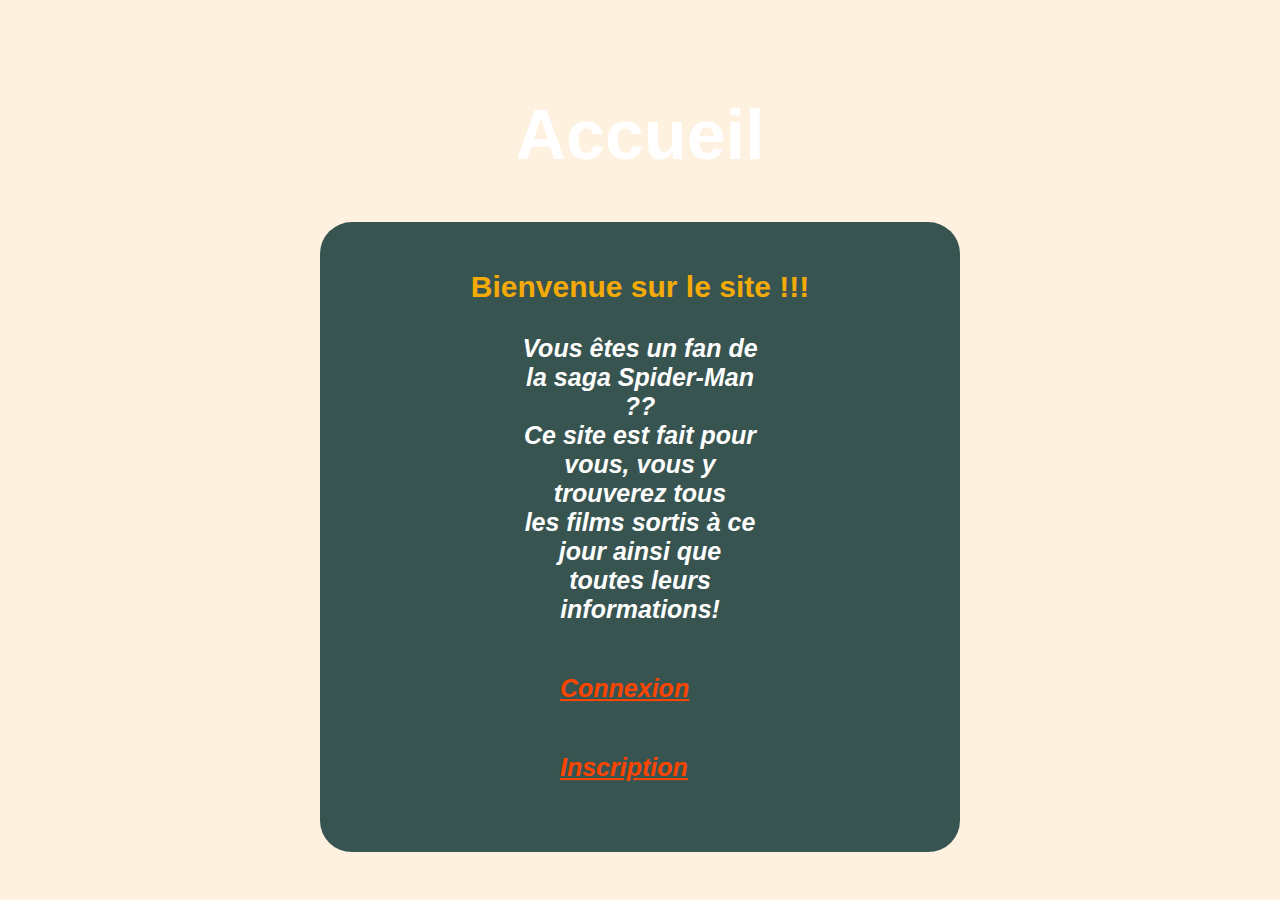
<file: index.html>
<!DOCTYPE html>
<html>
<head>
	<link rel="stylesheet" type="text/css" href="CSS/style2.css">
	<meta charset="utf-8">
	<meta name="viewport" content="width=device-width, initial-scale=1">
	<title>Accueil</title>
</head>
<body class="i">
	<div id="info">
	<div class="titre1">
	
	<font face="arial">

	<h1 class="marree" align="center">Accueil</h1> 

	
	
 
	
	<div class="descr">
	<br/>
	
    <p class="sp2" align="center">
		Bienvenue sur le site !!!
	</p>
	

	<p class="n" align="center">
		<I> Vous êtes un fan de la saga Spider-Man ?? <br/>
		Ce site est fait pour vous, vous y trouverez tous <br/>
		les films sortis à ce jour ainsi que toutes leurs <br/>
		informations! 
	</p>
	

    
	<nav class="menu-connexion">
	     <ul>
		    <li class="btn">
		    	<p class="n" align="center">
			    	<a class="cinq" href="Login.html">
			    		Connexion
			    </p>
			</li>

			<li class="btn">
				<p class="n" align="center">
					<a class="cinq" href="Register.html">
						Inscription
				</p>
			</li>
		 </ul>
	 </nav>
	
	
	<br/> 
	
	</div>
	
	
     

    </font>

    </div>
	

	</div>
	
</body>
</html>
</file>
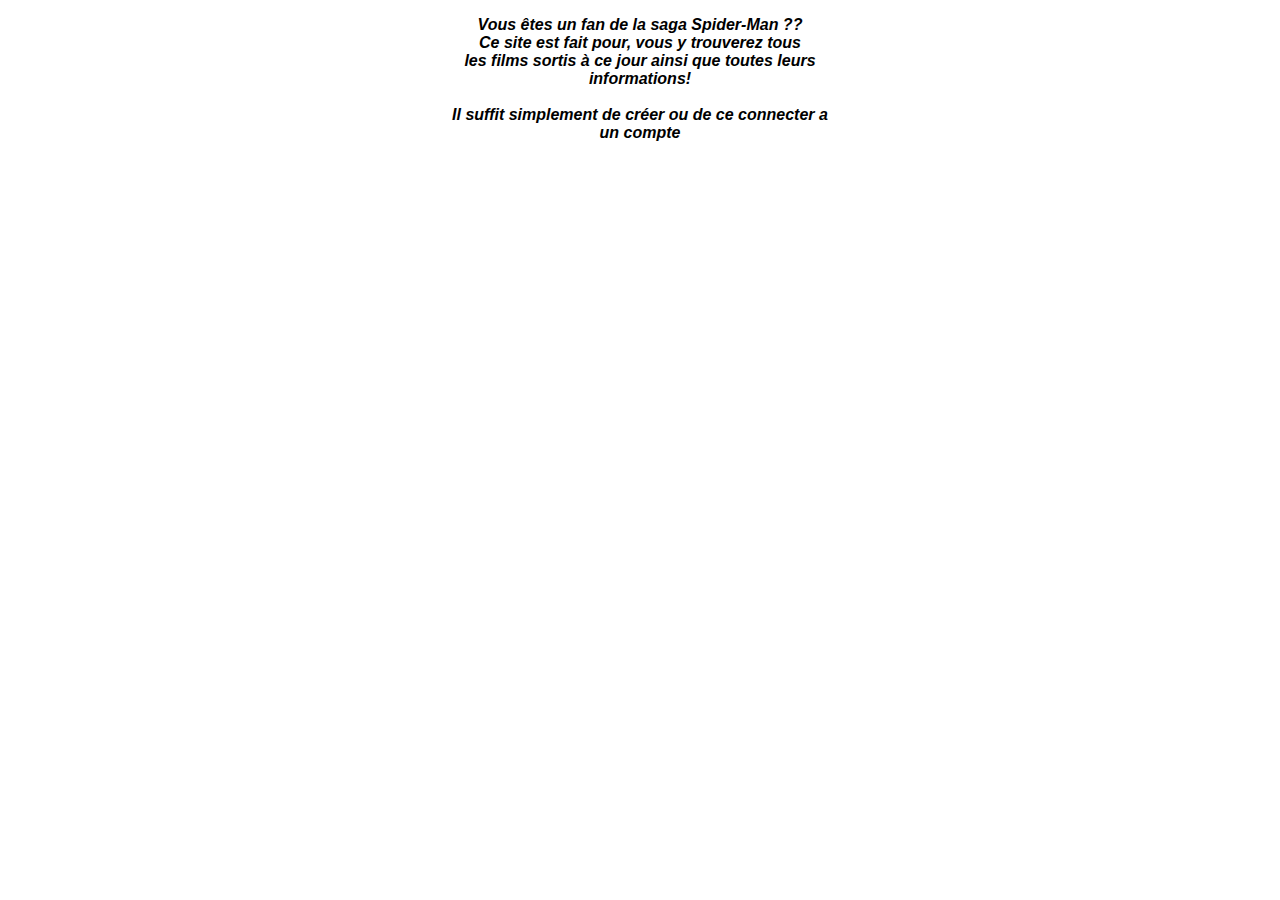
<file: index0.html>
<!DOCTYPE html>
<html>
<head>
	<meta charset="utf-8">
	<meta name="viewport" content="width=device-width, initial-scale=1">
	<title></title>
</head>
<b>
    <font face="arial">
	<div id="acc">

	<div class="jsp">
	<p class="n" align="center">
	<I>
		    Vous êtes un fan de la saga Spider-Man ?? <br/>
			Ce site est fait pour, vous y trouverez tous <br/>
			les films sortis à ce jour ainsi que toutes leurs <br/>
			informations! <br/> <br/>
			Il suffit simplement de créer ou de ce connecter a <br/>
			un compte
	</I>
	</p>
    </div>
			<br/>
			<br/>
			<br/>
			<br/>



	</div> 
    </font>	

</body>
</html>
</file>
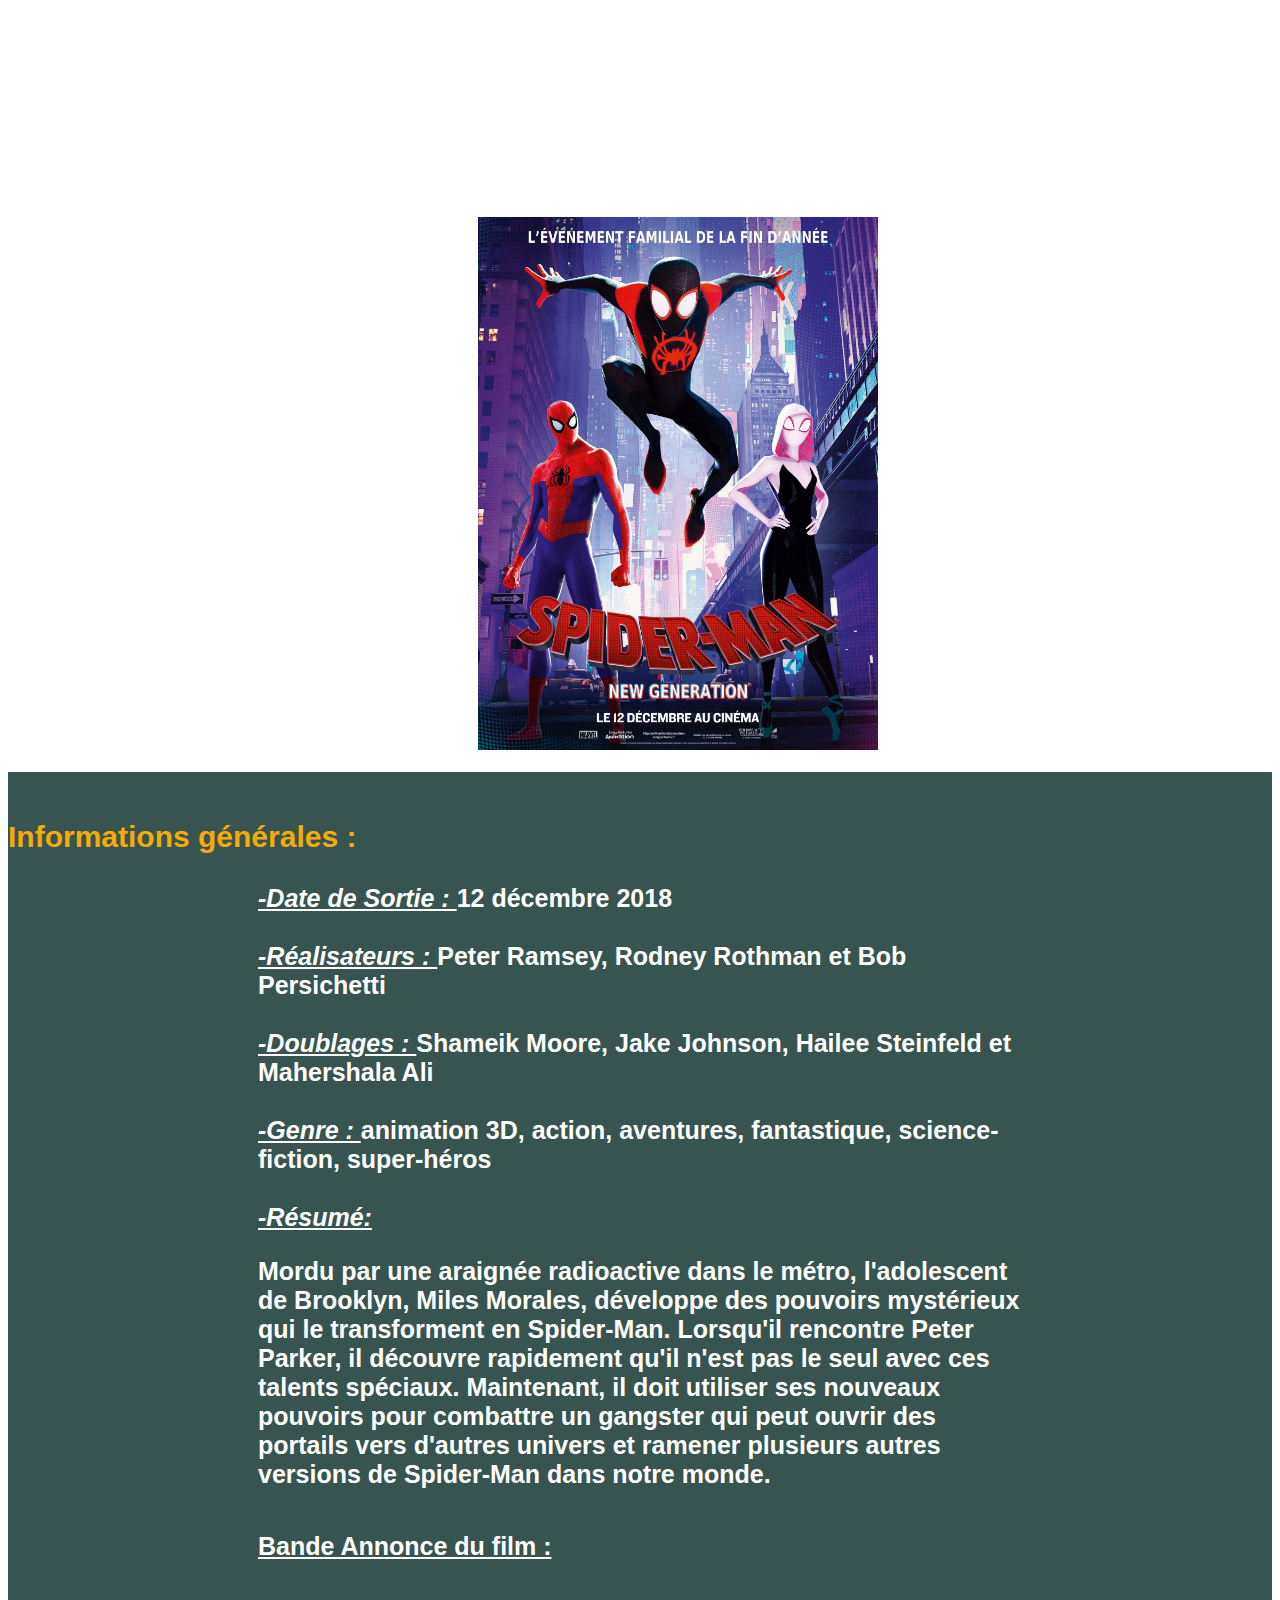
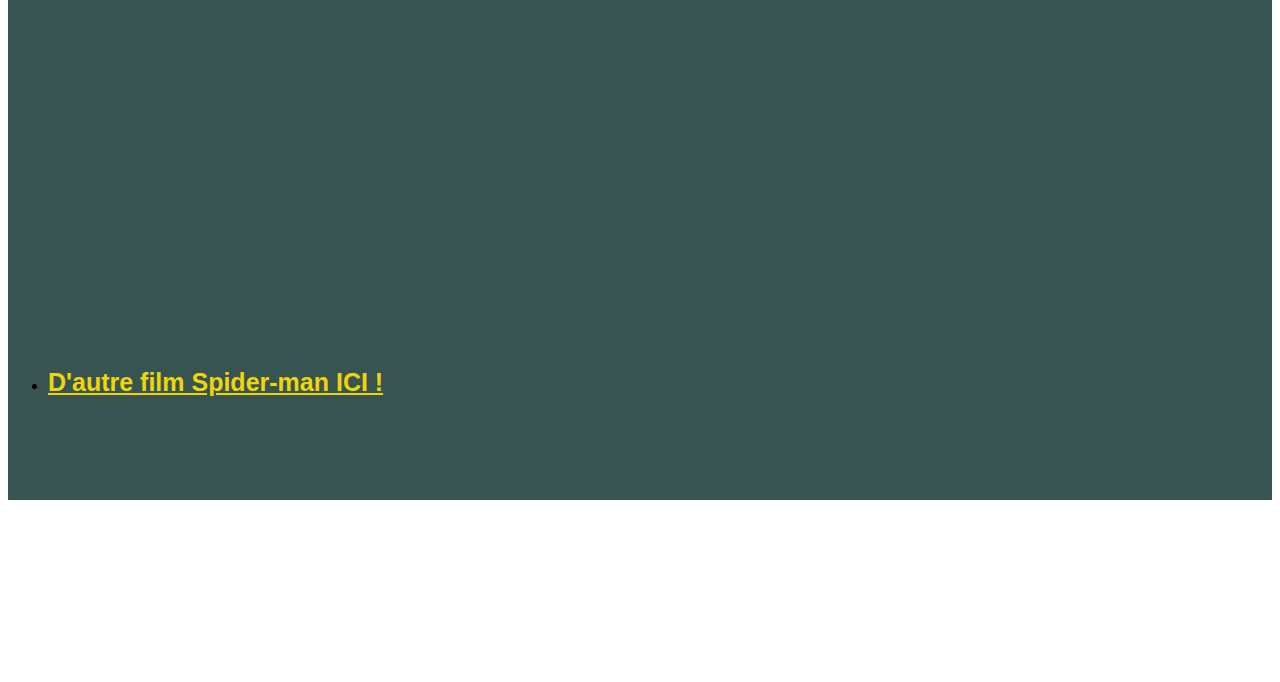
<file: index10.html>
<!DOCTYPE html>
<html>
<head>
	<link rel="stylesheet" type="text/css" href="CSS/style.css">
	<meta charset="utf-8">
	<meta name="viewport" content="width=device-width, initial-scale=1">
	<title>Spider-man New Génération</title>
</head>
<body class="a">
	<div id="info">
	<div class="titre1">
	
	<font face="arial">
	<p class="intro">
		Ce document a été réalisé par Quentin Dusseaux
	</p>

	<h1 class="marre">Spider-Man: New Generation</h1> 

	<a href="https://youtu.be/-AnN_Xg2Nps">
		<img class="affiche" src="img/spi.jpg" width="400" target="_BLANK">
	</a>

	
	
	
	
	<br/> 
	<br/>
	
	<div class="desc">
	<br/>
	
    <p class="sp">
		Informations générales :
	</p>
	

	<p class="n">
		<U> <I> -Date de Sortie : </I></U>12 décembre 2018 <br/><br/>
		<U> <I> -Réalisateurs : </I></U>Peter Ramsey, Rodney Rothman et Bob Persichetti <br/><br/>
		<U> <I> -Doublages : </I></U> Shameik Moore, Jake Johnson, Hailee Steinfeld et Mahershala Ali <br/><br/>
		<U> <I> -Genre : </I></U>animation 3D, action, aventures, fantastique, science-fiction, super-héros <br/><br/>
		<U> <I> -Résumé: </I></U> <br/>
	</p>
	<p class="v">
		Mordu par une araignée radioactive dans le métro, l'adolescent de Brooklyn, Miles Morales, développe des pouvoirs mystérieux qui le transforment en Spider-Man. Lorsqu'il rencontre Peter Parker, il découvre rapidement qu'il n'est pas le seul avec ces talents spéciaux. Maintenant, il doit utiliser ses nouveaux pouvoirs pour combattre un gangster qui peut ouvrir des portails vers d'autres univers et ramener plusieurs autres versions de Spider-Man dans notre monde.
   </p>


	<br/>
    

    <a href="https://youtu.be/-AnN_Xg2Nps" target="_BLANK" class="un">
		Bande Annonce du film :
	</a>

	<br/>
	<br/>
	<br/>

    <div class="video">
    <iframe width="560" height="315" src="https://www.youtube.com/embed/-AnN_Xg2Nps" title="YouTube video player" frameborder="0" allow="accelerometer; autoplay; clipboard-write; encrypted-media; gyroscope; picture-in-picture; web-share" allowfullscreen></iframe>
	</iframe>
    </div> 

	<br/>
	<br/>
    
	<nav>
	     <ul>
		    <li>
			 <a class="deux" href="indexspider.html">
			     D'autre film Spider-man ICI !
			</li>
		 </ul>
	 </nav>
	
	
	<br/> 
     
	<br/> <br/>
	
	</div>
	
	<br/><br/><br/><br/><br/><br/>
     

    </font>

    </div>
	

	</div>
	
</body>
</html>
</file>
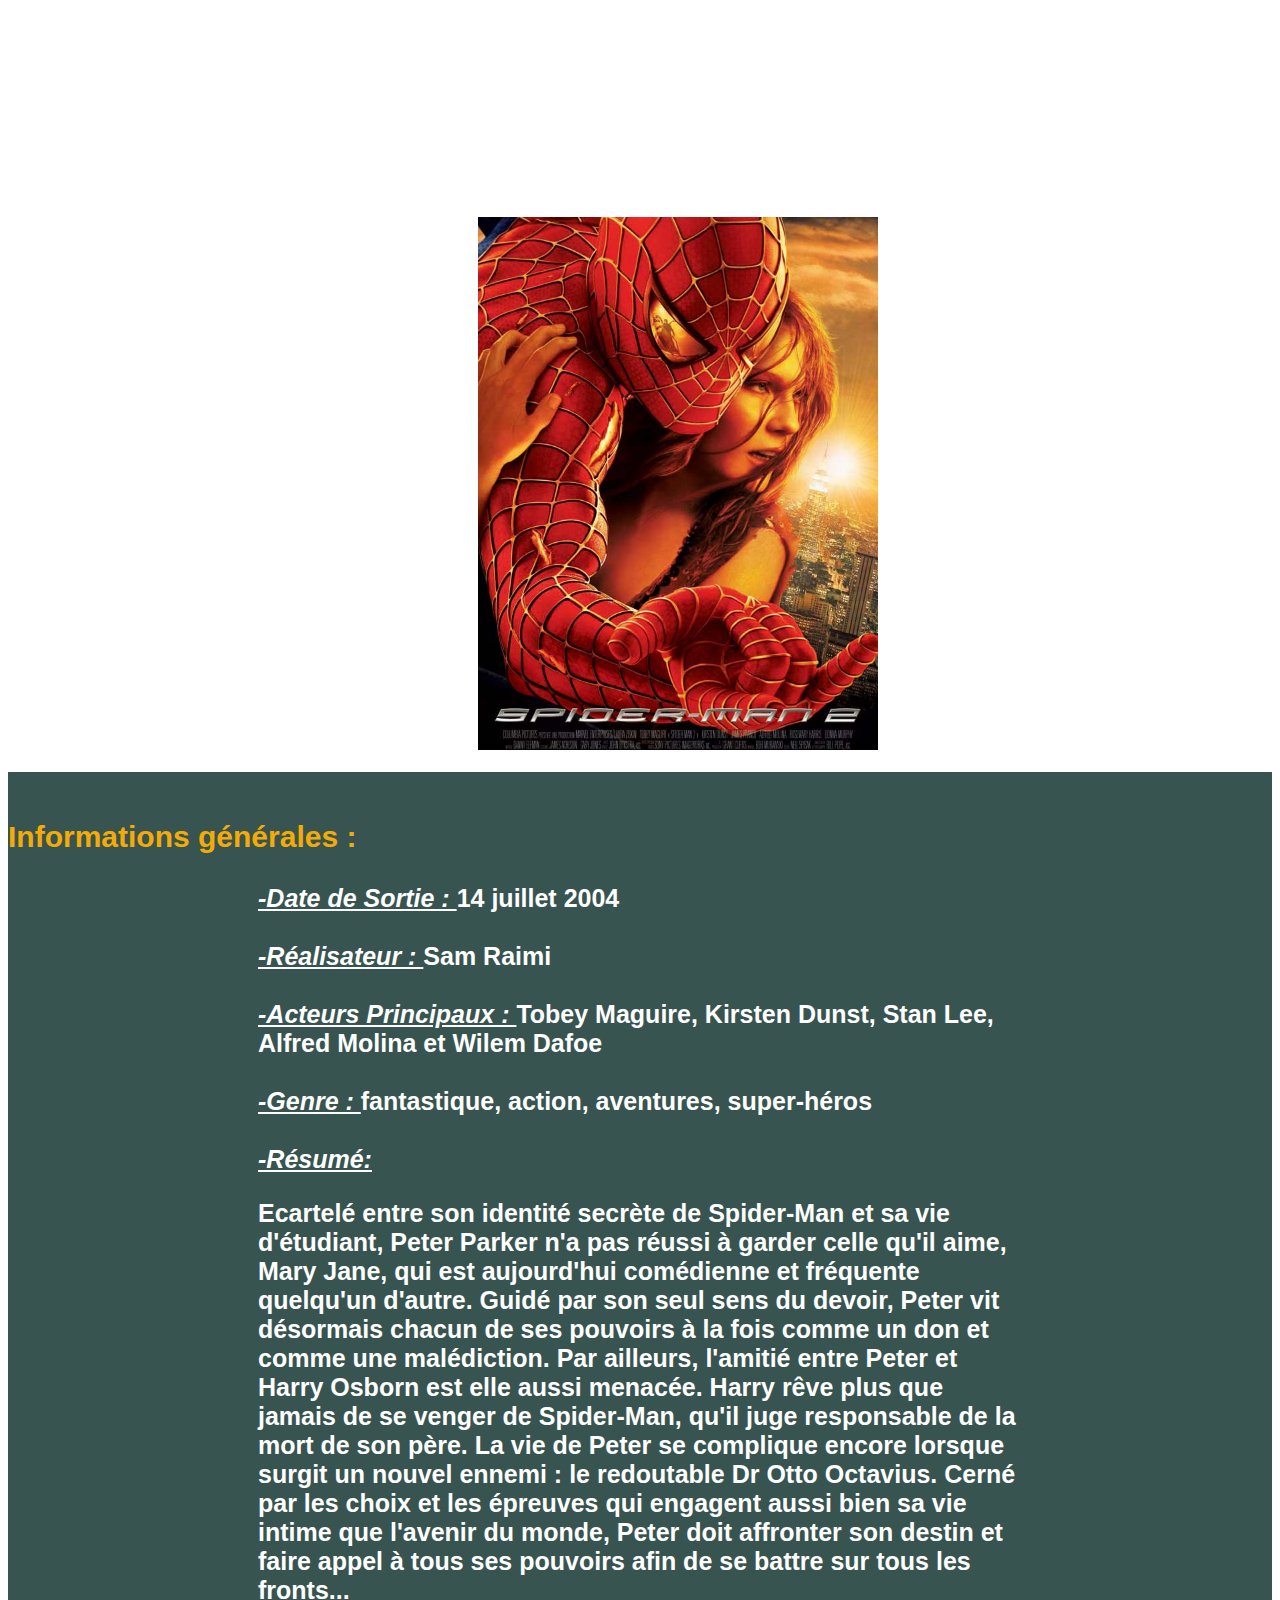
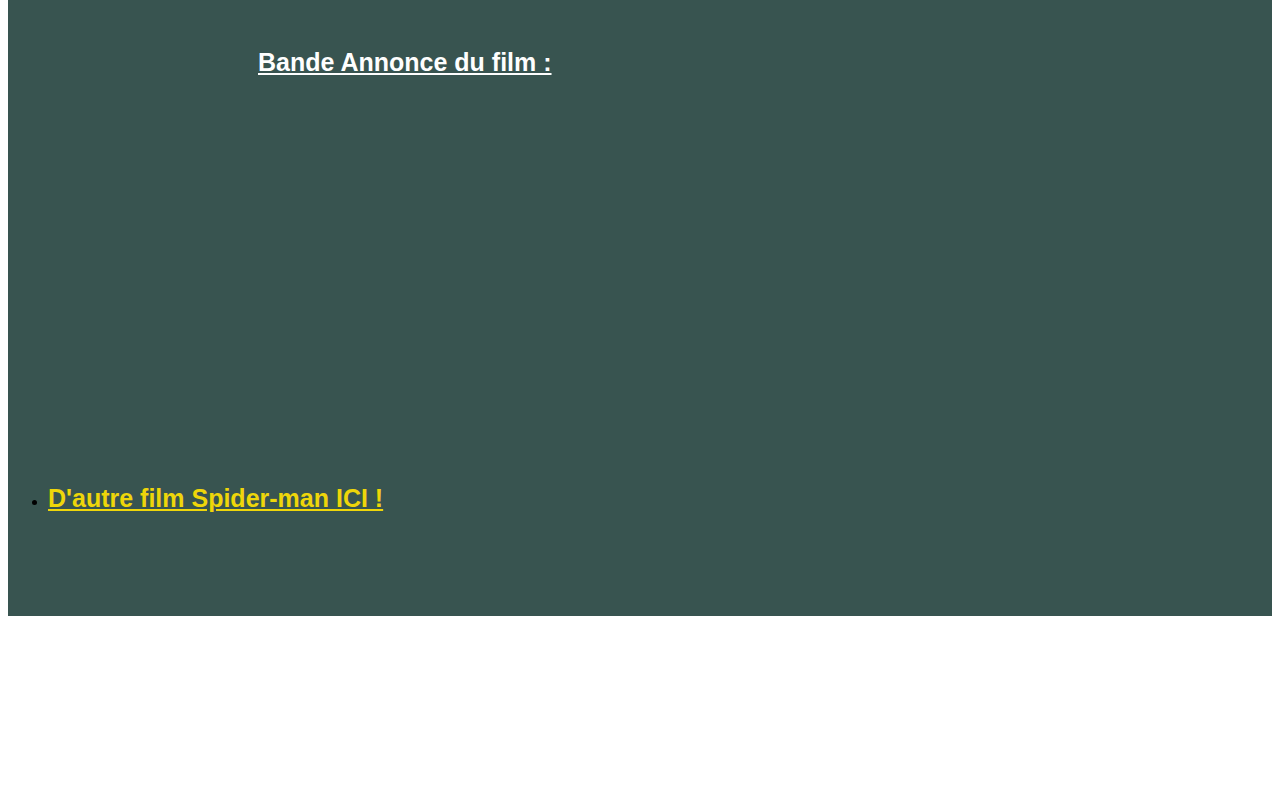
<file: index3.html>
<!DOCTYPE html>
<html>
<head>
	<link rel="stylesheet" type="text/css" href="CSS/style.css">
	<meta charset="utf-8">
	<meta name="viewport" content="width=device-width, initial-scale=1">
	<title>Spider-man 2</title>
</head>
<body class="d">
	<div id="info">
	<div class="titre1">
	
	<font face="arial">
	<p class="intro">
		Ce document a été réalisé par Quentin Dusseaux
	</p>

	<h1 class="marre">Spider-Man 2</h1> 

	<a href="https://youtu.be/sckzK6kXBQA">
		<img class="affiche" src="img/SpiderMan2.jpg" width="400" target="_BLANK">
	</a>

	
	
	
	
	<br/> 
	<br/>
	
	<div class="desc">
	<br/>
	
    <p class="sp">
		Informations générales :
	</p>
	

	<p class="n">
		<U> <I> -Date de Sortie : </I></U>14 juillet 2004 <br/><br/>
		<U> <I> -Réalisateur : </I></U>Sam Raimi <br/><br/>
		<U> <I> -Acteurs Principaux : </I></U> Tobey Maguire, Kirsten Dunst, Stan Lee, Alfred Molina et Wilem Dafoe <br/><br/>
		<U> <I> -Genre : </I></U>fantastique, action, aventures, super-héros <br/><br/>
		<U> <I> -Résumé: </I></U> <br/>
	</p>
	<p class="v">
		Ecartelé entre son identité secrète de Spider-Man et sa vie d'étudiant, Peter Parker n'a pas réussi à garder celle qu'il aime, Mary Jane, qui est aujourd'hui comédienne et fréquente quelqu'un d'autre. Guidé par son seul sens du devoir, Peter vit désormais chacun de ses pouvoirs à la fois comme un don et comme une malédiction.
        Par ailleurs, l'amitié entre Peter et Harry Osborn est elle aussi menacée. Harry rêve plus que jamais de se venger de Spider-Man, qu'il juge responsable de la mort de son père.
        La vie de Peter se complique encore lorsque surgit un nouvel ennemi : le redoutable Dr Otto Octavius. Cerné par les choix et les épreuves qui engagent aussi bien sa vie intime que l'avenir du monde, Peter doit affronter son destin et faire appel à tous ses pouvoirs afin de se battre sur tous les fronts...  
   </p>


	<br/>
    

    <a href="https://youtu.be/sckzK6kXBQA" target="_BLANK" class="un">
		Bande Annonce du film :
	</a>

	<br/>
	<br/>
	<br/>

    <div class="video">
    <iframe width="560" height="315" src="https://www.youtube.com/embed/sckzK6kXBQA" title="YouTube video player" frameborder="0" allow="accelerometer; autoplay; clipboard-write; encrypted-media; gyroscope; picture-in-picture; web-share" allowfullscreen>
    	
    </iframe>
    </div> 

	<br/>
	<br/>
    
	<nav>
	     <ul>
		    <li>
			 <a class="deux" href="indexspider.html">
			     D'autre film Spider-man ICI !
			</li>
		 </ul>
	 </nav>
	
	
	<br/> 
     
	<br/> <br/>
	
	</div>
	
	<br/><br/><br/><br/><br/><br/>
     

    </font>

    </div>
	

	</div>
	
</body>
</html>
</file>
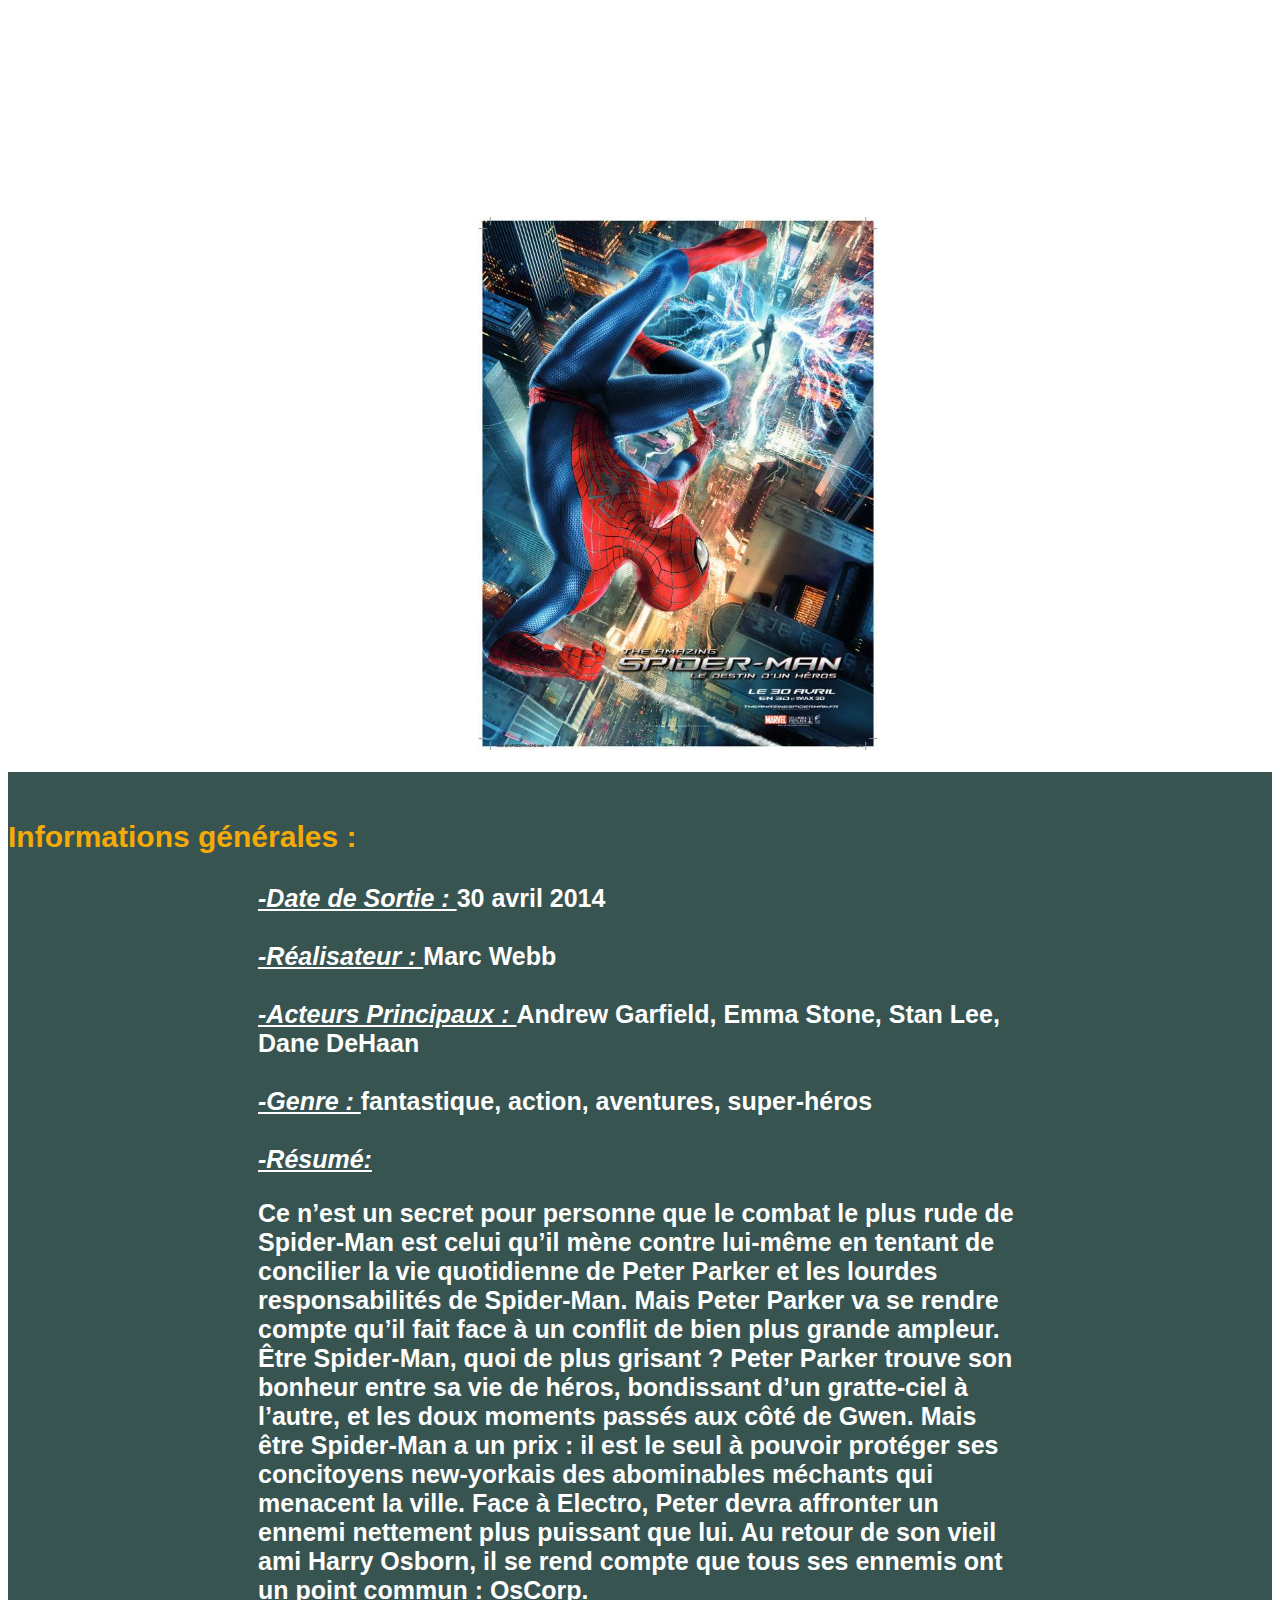
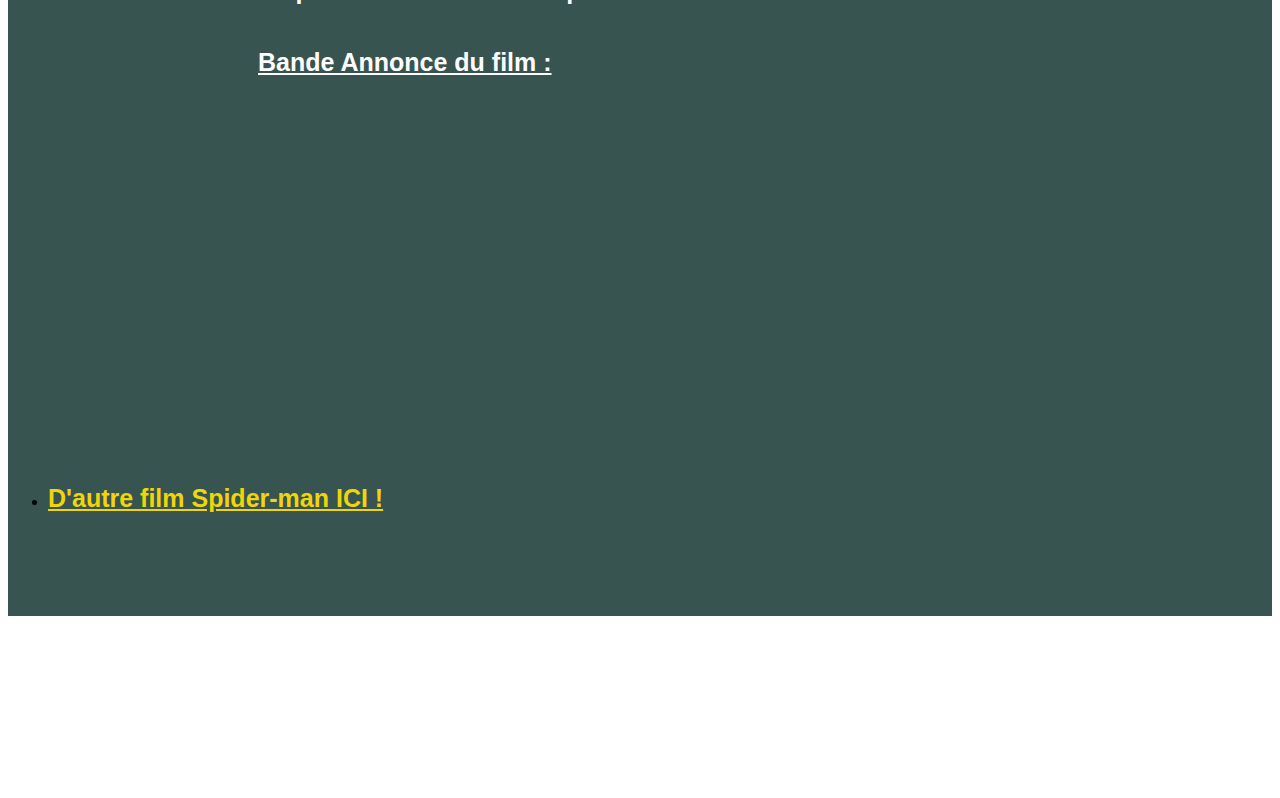
<file: index6.html>
<!DOCTYPE html>
<html>
<head>
	<link rel="stylesheet" type="text/css" href="CSS/style.css">
	<meta charset="utf-8">
	<meta name="viewport" content="width=device-width, initial-scale=1">
	<title>The Amazing Spider-Man 2</title>
</head>
<body class="f">
	<div id="info">
	<div class="titre1">
	
	<font face="arial">
	<p class="intro">
		Ce document a été réalisé par Quentin Dusseaux
	</p>

	<h1 class="marre">The Amazing Spider-Man 2</h1> 

	<a href="https://youtu.be/DwV-pCkqRwk">
		<img class="affiche" src="img/amazingSpiderMan2.jpg" width="400" target="_BLANK">
	</a>

	
	
	
	
	<br/> 
	<br/>
	
	<div class="desc">
	<br/>
	
    <p class="sp">
		Informations générales :
	</p>
	

	<p class="n">
		<U> <I> -Date de Sortie : </I></U>30 avril 2014<br/><br/>
		<U> <I> -Réalisateur : </I></U>Marc Webb <br/><br/>
		<U> <I> -Acteurs Principaux : </I></U> Andrew Garfield, Emma Stone, Stan Lee, Dane DeHaan <br/><br/>
		<U> <I> -Genre : </I></U>fantastique, action, aventures, super-héros <br/><br/>
		<U> <I> -Résumé: </I></U> <br/>
	</p>
	<p class="v">
		Ce n’est un secret pour personne que le combat le plus rude de Spider-Man est celui qu’il mène contre lui-même en tentant de concilier la vie quotidienne de Peter Parker et les lourdes responsabilités de Spider-Man. Mais Peter Parker va se rendre compte qu’il fait face à un conflit de bien plus grande ampleur. Être Spider-Man, quoi de plus grisant ? Peter Parker trouve son bonheur entre sa vie de héros, bondissant d’un gratte-ciel à l’autre, et les doux moments passés aux côté de Gwen. Mais être Spider-Man a un prix : il est le seul à pouvoir protéger ses concitoyens new-yorkais des abominables méchants qui menacent la ville.  Face à Electro, Peter devra affronter un ennemi nettement plus puissant que lui.  Au retour de son vieil ami Harry Osborn, il se rend compte que tous ses ennemis ont un point commun : OsCorp.   
   </p>


	<br/>
    

    <a href="https://youtu.be/DwV-pCkqRwk" target="_BLANK" class="un">
		Bande Annonce du film :
	</a>

	<br/>
	<br/>
	<br/>

    <div class="video">
    <iframe width="560" height="315" src="https://www.youtube.com/embed/DwV-pCkqRwk" title="YouTube video player" frameborder="0" allow="accelerometer; autoplay; clipboard-write; encrypted-media; gyroscope; picture-in-picture; web-share" allowfullscreen>
    	

    </iframe>
    </div> 

	<br/>
	<br/>
    
	<nav>
	     <ul>
		    <li>
			 <a class="deux" href="indexspider.html">
			     D'autre film Spider-man ICI !
			</li>
		 </ul>
	 </nav>
	
	
	<br/> 
     
	<br/> <br/>
	
	</div>
	
	<br/><br/><br/><br/><br/><br/>
     

    </font>

    </div>
	

	</div>
	
</body>
</html>
</file>
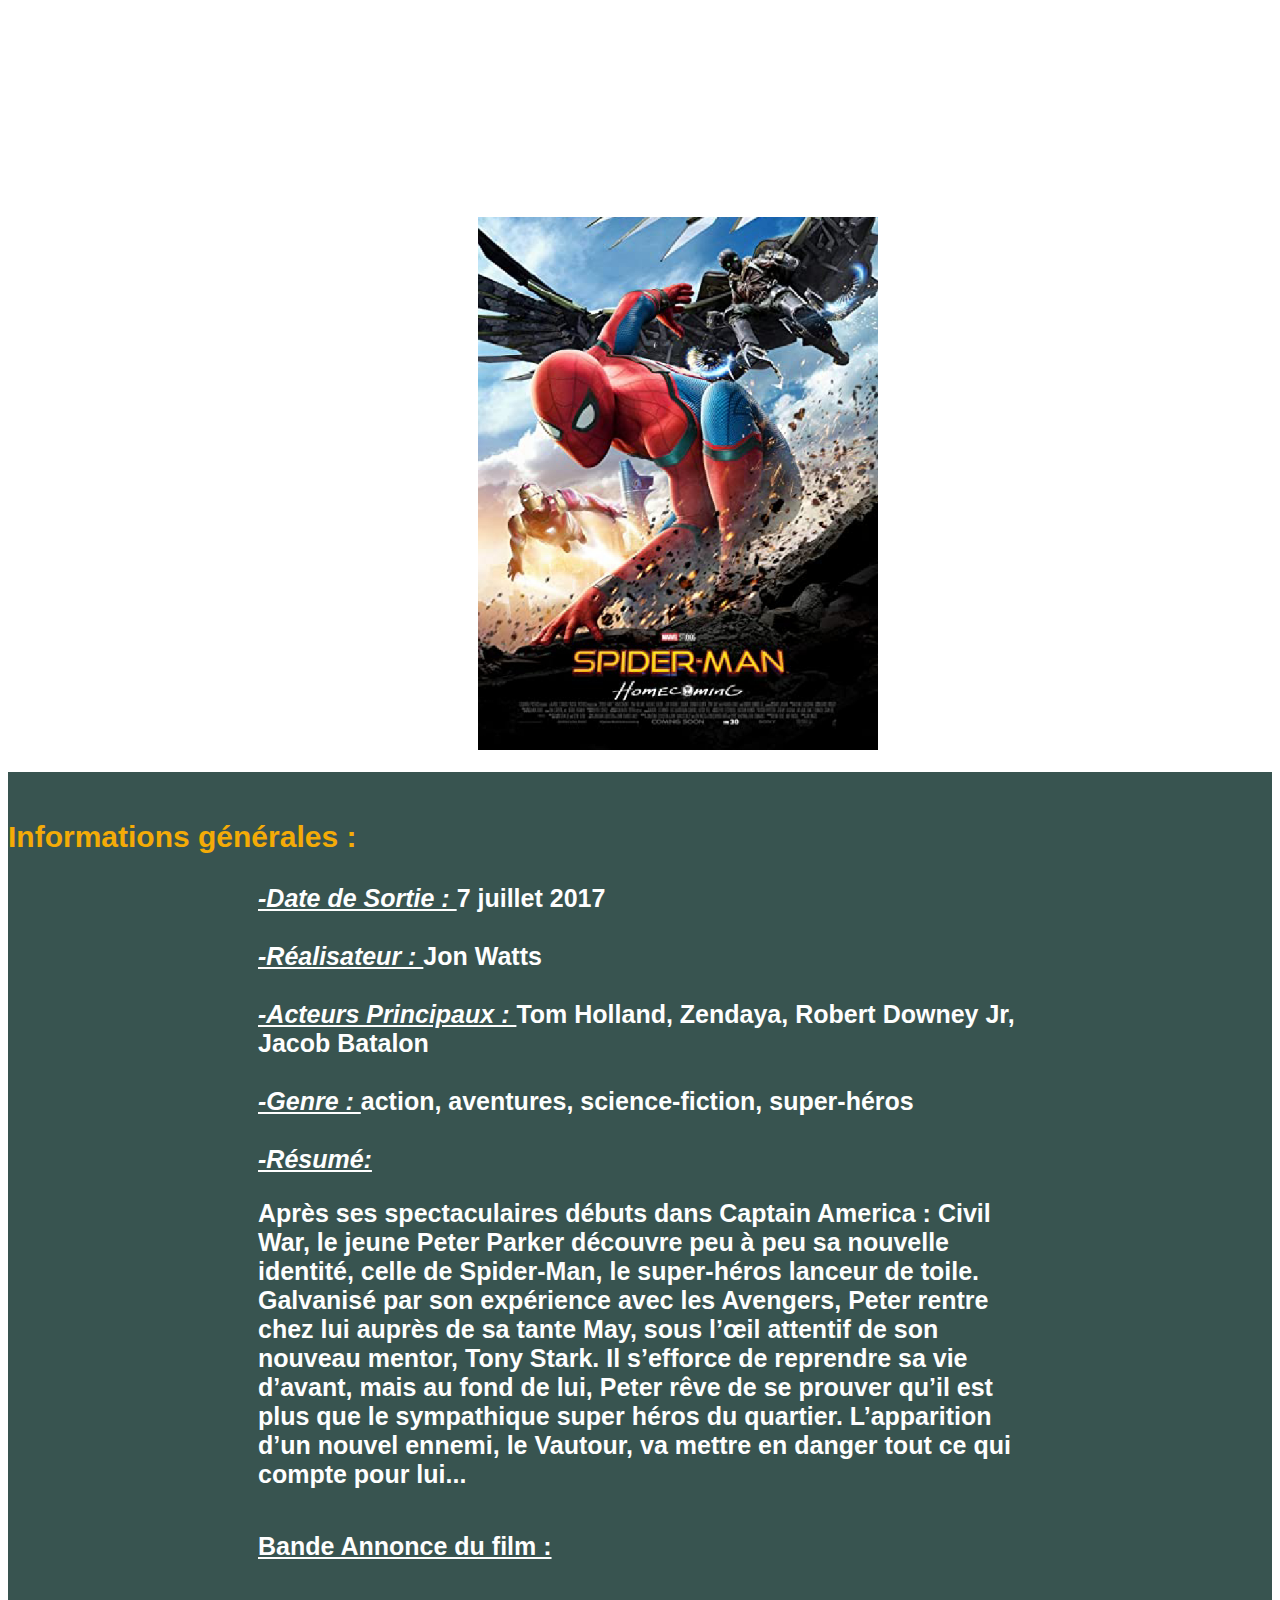
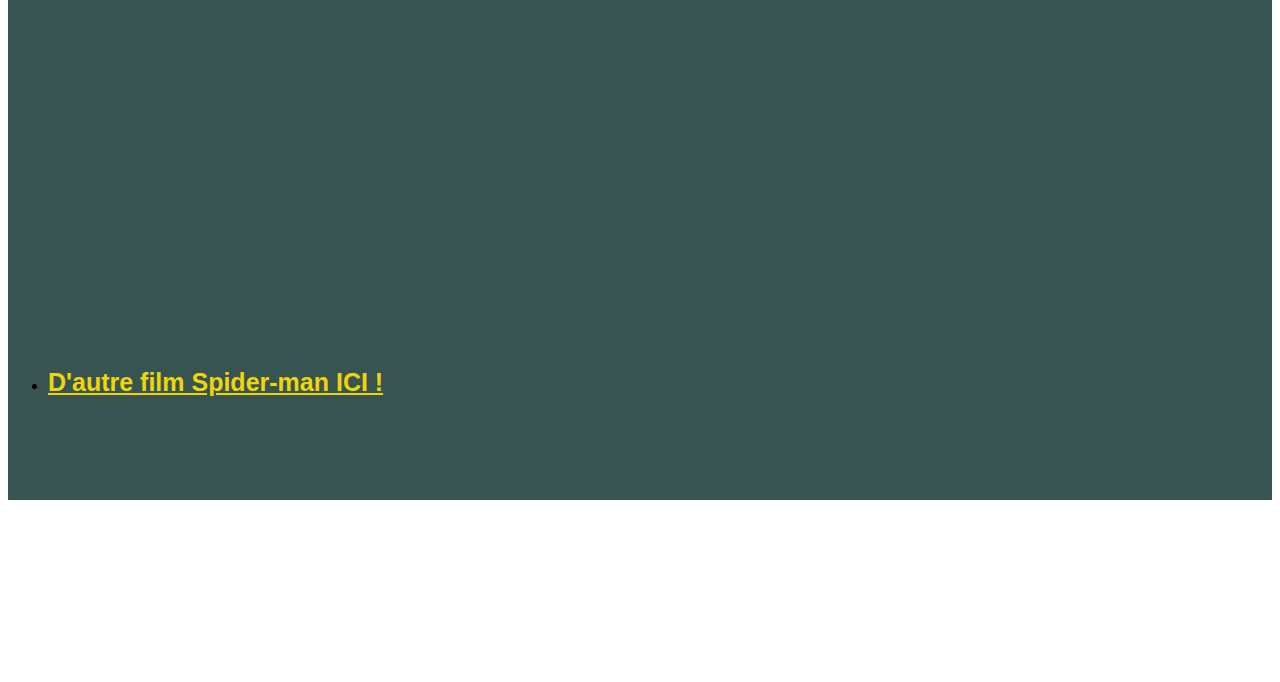
<file: index7.html>
<!DOCTYPE html>
<html>
<head>
	<link rel="stylesheet" type="text/css" href="CSS/style.css">
	<meta charset="utf-8">
	<meta name="viewport" content="width=device-width, initial-scale=1">
	<title>Spider-Man: Homecoming</title>
</head>
<body class="g">
	<div id="info">
	<div class="titre1">
	
	<font face="arial">
	<p class="intro">
		Ce document a été réalisé par Quentin Dusseaux
	</p>

	<h1 class="marre">Spider-Man: Homecoming</h1> 

	<a href="https://youtu.be/BmbfD7F3BoQ">
		<img class="affiche" src="img/Homecoming.jpg" width="400" target="_BLANK">
	</a>

	
	
	
	
	<br/> 
	<br/>
	
	<div class="desc">
	<br/>
	
    <p class="sp">
		Informations générales :
	</p>
	

	<p class="n">
		<U> <I> -Date de Sortie : </I></U>7 juillet 2017<br/><br/>
		<U> <I> -Réalisateur : </I></U>Jon Watts<br/><br/>
		<U> <I> -Acteurs Principaux : </I></U> Tom Holland, Zendaya, Robert Downey Jr, Jacob Batalon <br/><br/>
		<U> <I> -Genre : </I></U>action, aventures, science-fiction, super-héros <br/><br/>
		<U> <I> -Résumé: </I></U> <br/>
	</p>
	<p class="v">
		Après ses spectaculaires débuts dans Captain America : Civil War, le jeune Peter Parker découvre peu à peu sa nouvelle identité, celle de Spider-Man, le super-héros lanceur de toile. Galvanisé par son expérience avec les Avengers, Peter rentre chez lui auprès de sa tante May, sous l’œil attentif de son nouveau mentor, Tony Stark. Il s’efforce de reprendre sa vie d’avant, mais au fond de lui, Peter rêve de se prouver qu’il est plus que le sympathique super héros du quartier. L’apparition d’un nouvel ennemi, le Vautour, va mettre en danger tout ce qui compte pour lui...    
   </p>


	<br/>
    

    <a href="https://youtu.be/BmbfD7F3BoQ" target="_BLANK" class="un">
		Bande Annonce du film :
	</a>

	<br/>
	<br/>
	<br/>

    <div class="video">
    <iframe width="560" height="315" src="https://www.youtube.com/embed/BmbfD7F3BoQ" title="YouTube video player" frameborder="0" allow="accelerometer; autoplay; clipboard-write; encrypted-media; gyroscope; picture-in-picture; web-share" allowfullscreen>
    	

    </iframe>
    </div> 

	<br/>
	<br/>
    
	<nav>
	     <ul>
		    <li>
			 <a class="deux" href="indexspider.html">
			     D'autre film Spider-man ICI !
			</li>
		 </ul>
	 </nav>
	
	
	<br/> 
     
	<br/> <br/>
	
	</div>
	
	<br/><br/><br/><br/><br/><br/>
     

    </font>

    </div>
	

	</div>
	
</body>
</html>
</file>
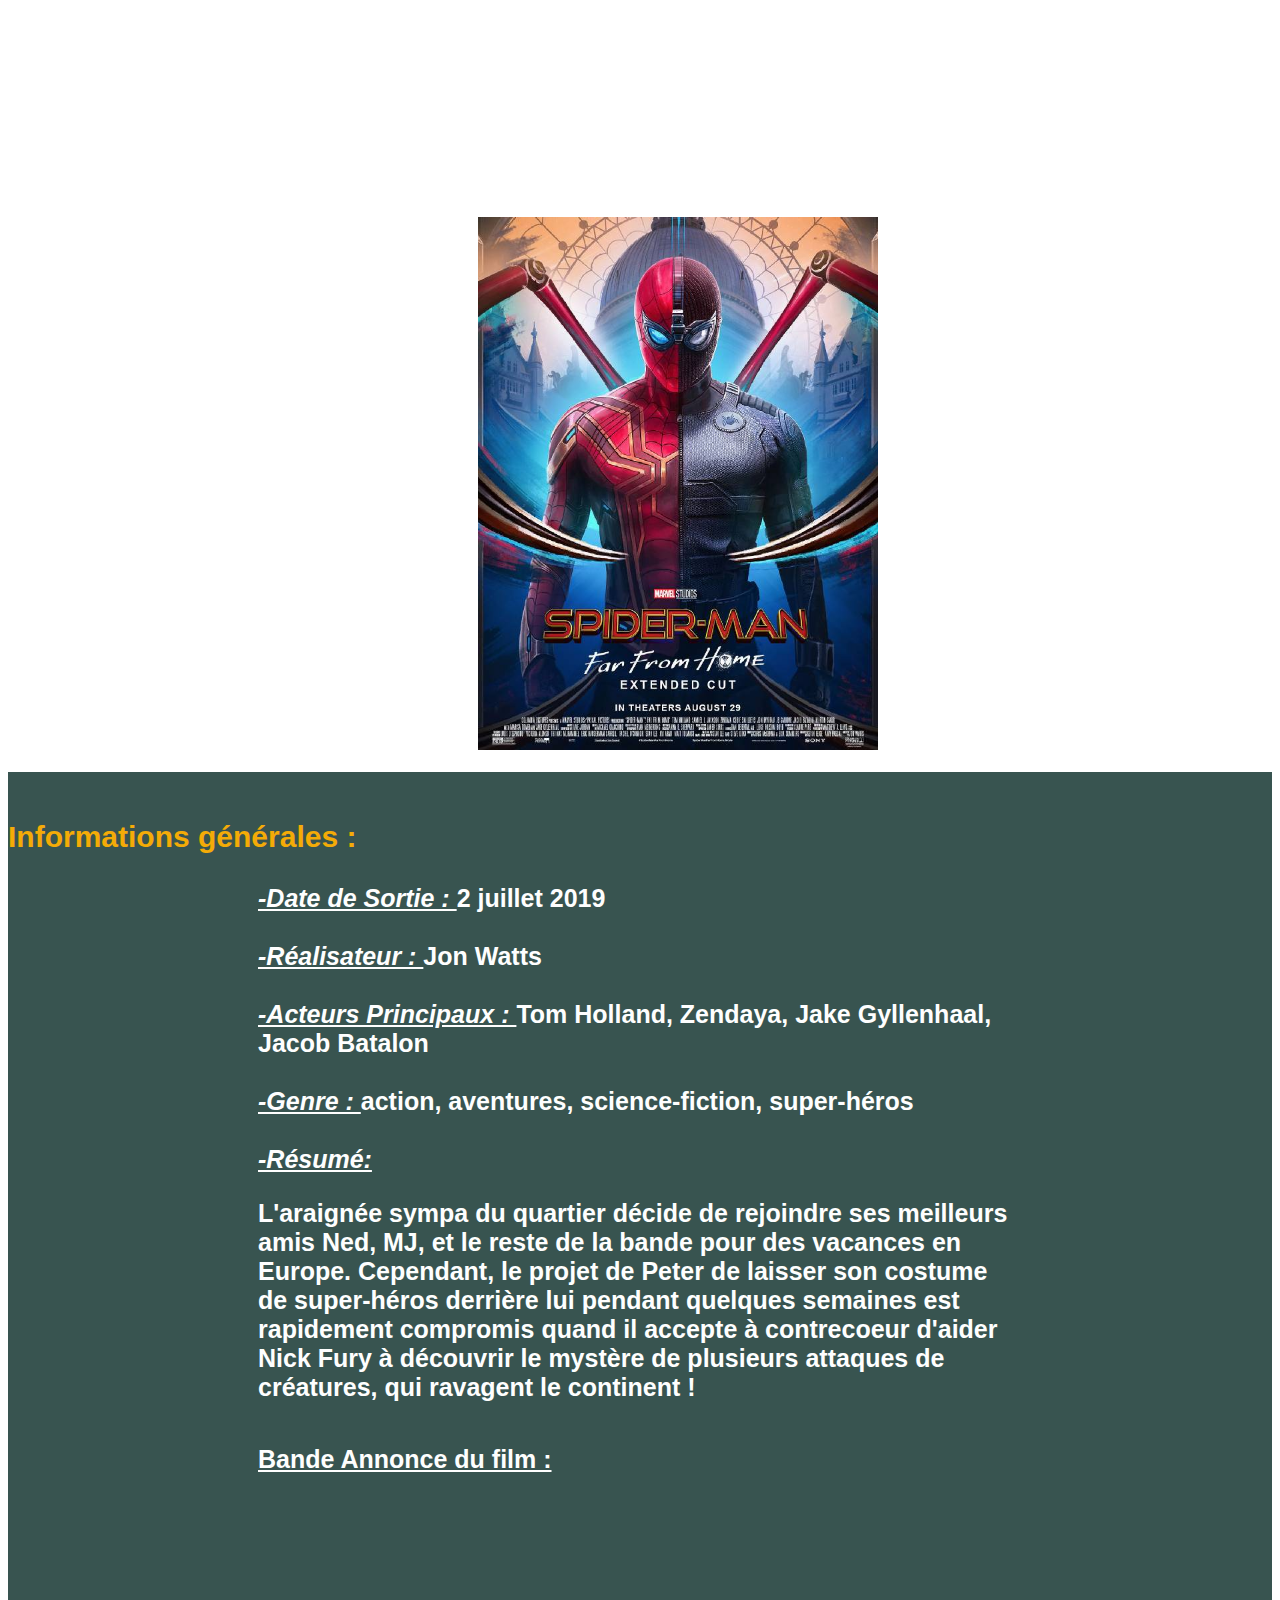
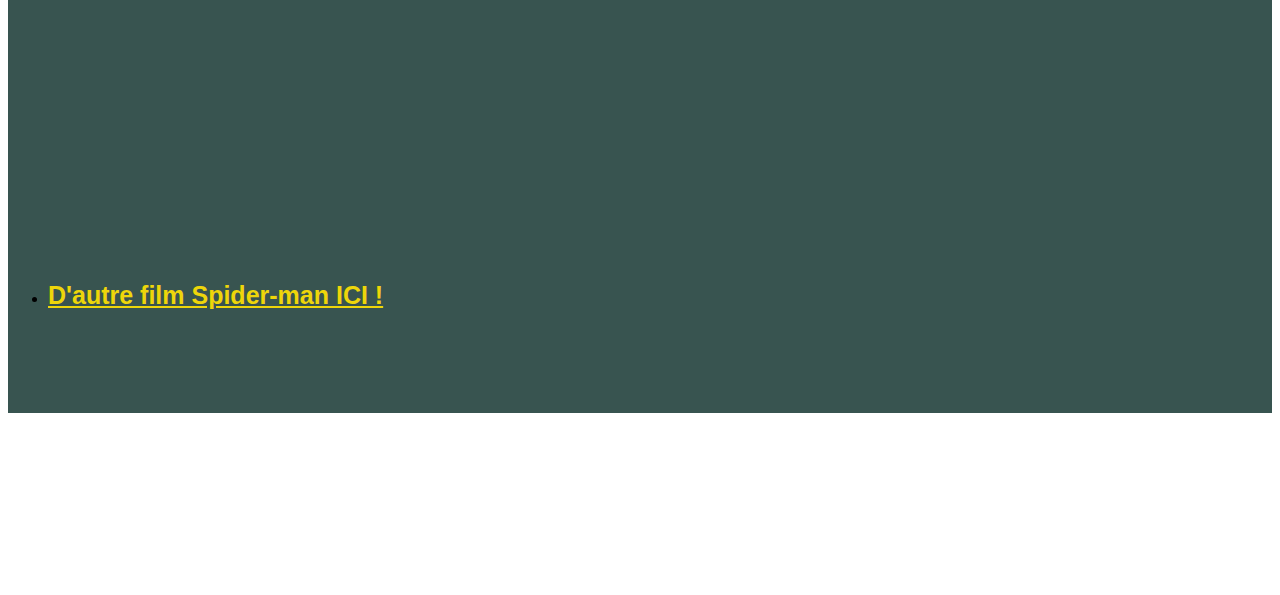
<file: index8.html>
<!DOCTYPE html>
<html>
<head>
	<link rel="stylesheet" type="text/css" href="CSS/style.css">
	<meta charset="utf-8">
	<meta name="viewport" content="width=device-width, initial-scale=1">
	<title>Spider-Man: Far From Home</title>
</head>
<body class="h">
	<div id="info">
	<div class="titre1">
	
	<font face="arial">
	<p class="intro">
		Ce document a été réalisé par Quentin Dusseaux
	</p>

	<h1 class="marre">Spider-Man: Far From Home</h1> 

	<a href="https://youtu.be/FguIk-SEkWI">
		<img class="affiche" src="img/FarFromHome.jpg" width="400" target="_BLANK">
	</a>

	
	
	
	
	<br/> 
	<br/>
	
	<div class="desc">
	<br/>
	
    <p class="sp">
		Informations générales :
	</p>
	

	<p class="n">
		<U> <I> -Date de Sortie : </I></U>2 juillet 2019<br/><br/>
		<U> <I> -Réalisateur : </I></U>Jon Watts<br/><br/>
		<U> <I> -Acteurs Principaux : </I></U> Tom Holland, Zendaya, Jake Gyllenhaal, Jacob Batalon <br/><br/>
		<U> <I> -Genre : </I></U>action, aventures, science-fiction, super-héros <br/><br/>
		<U> <I> -Résumé: </I></U> <br/>
	</p>
	<p class="v">
		L'araignée sympa du quartier décide de rejoindre ses meilleurs amis Ned, MJ, et le reste de la bande pour des vacances en Europe. Cependant, le projet de Peter de laisser son costume de super-héros derrière lui pendant quelques semaines est rapidement compromis quand il accepte à contrecoeur d'aider Nick Fury à découvrir le mystère de plusieurs attaques de créatures, qui ravagent le continent !     
   </p>


	<br/>
    

    <a href="https://youtu.be/FguIk-SEkWI" target="_BLANK" class="un">
		Bande Annonce du film :
	</a>

	<br/>
	<br/>
	<br/>

    <div class="video">
    <iframe width="560" height="315" src="https://www.youtube.com/embed/FguIk-SEkWI" title="YouTube video player" frameborder="0" allow="accelerometer; autoplay; clipboard-write; encrypted-media; gyroscope; picture-in-picture; web-share" allowfullscreen>
    	

    </iframe>
    </div> 

	<br/>
	<br/>
    
	<nav>
	     <ul>
		    <li>
			 <a class="deux" href="indexspider.html">
			     D'autre film Spider-man ICI !
			</li>
		 </ul>
	 </nav>
	
	
	<br/> 
     
	<br/> <br/>
	
	</div>
	
	<br/><br/><br/><br/><br/><br/>
     

    </font>

    </div>
	

	</div>
	
</body>
</html>
</file>
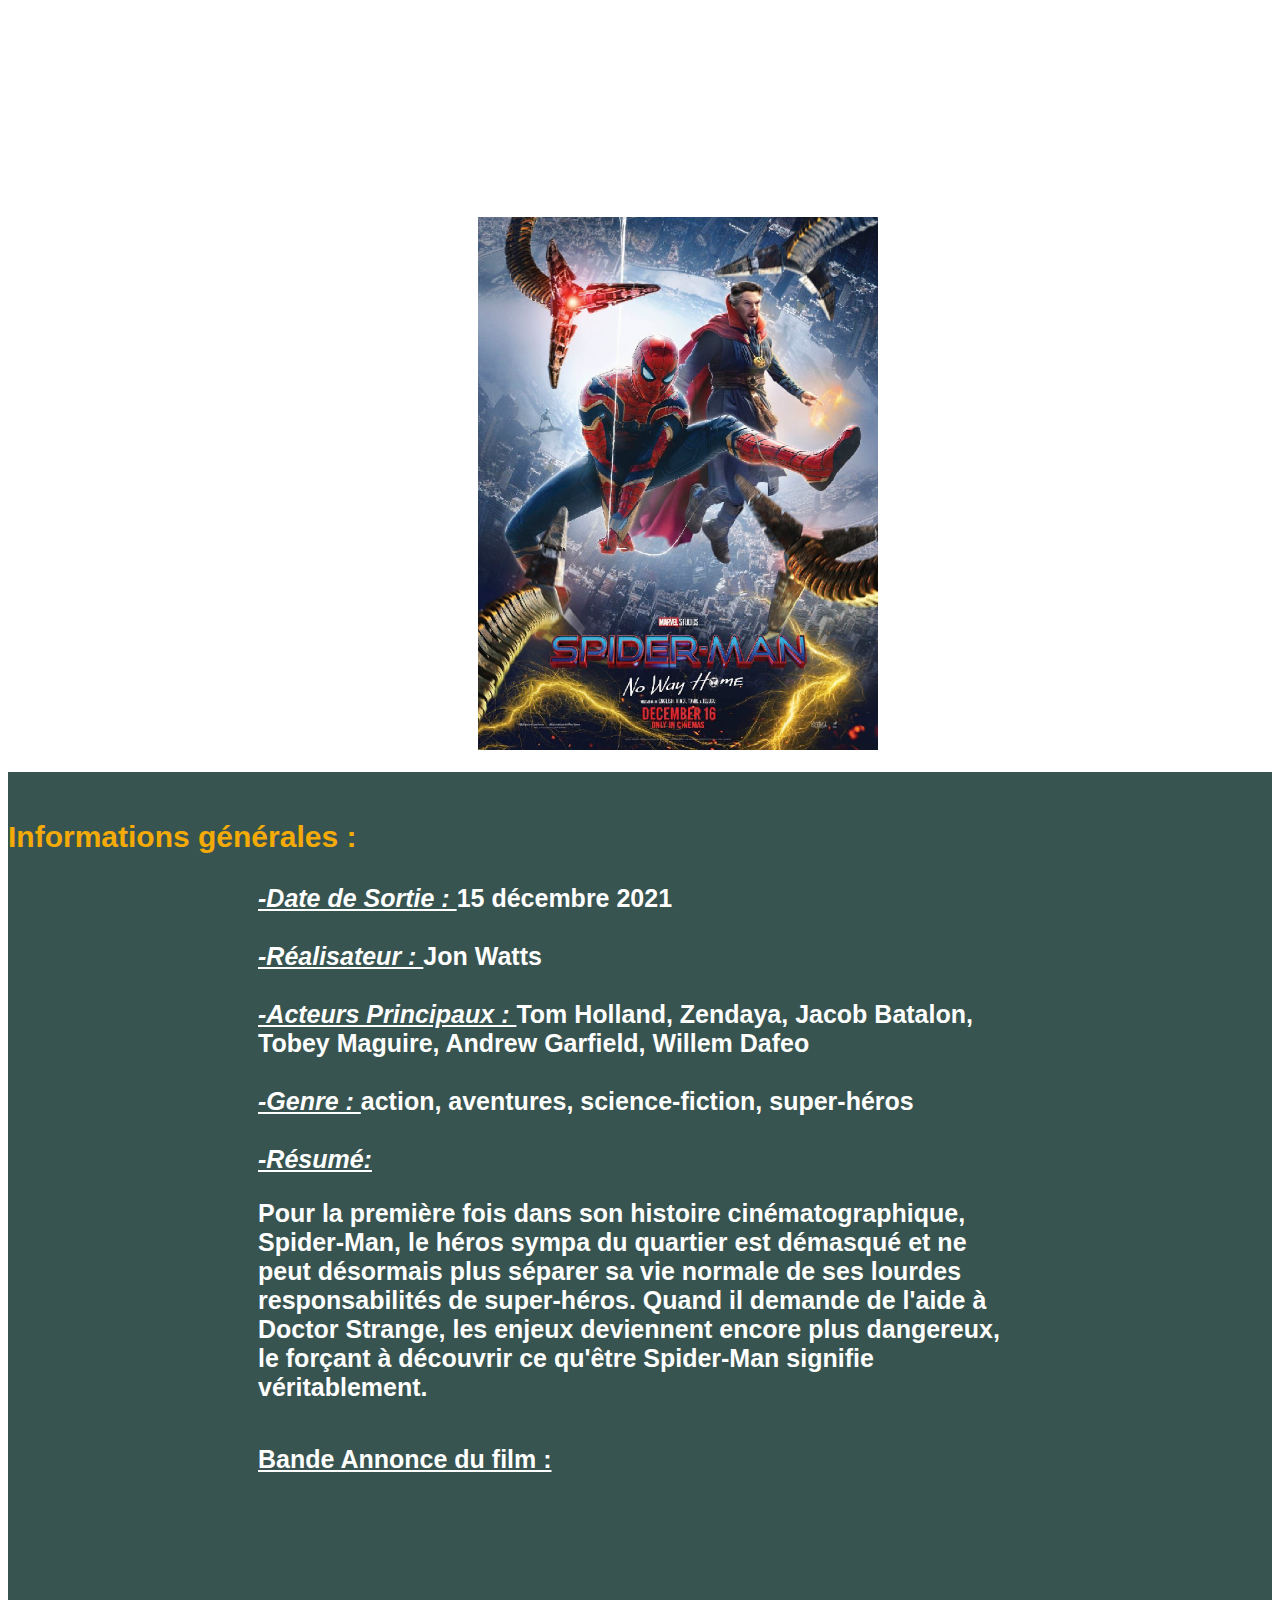
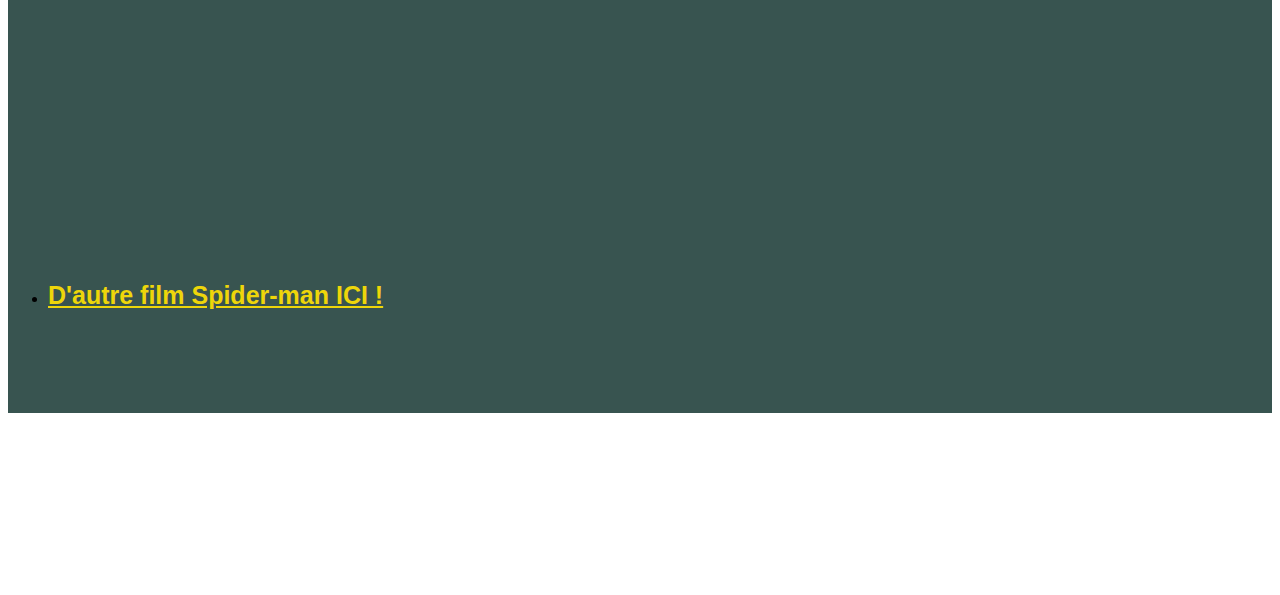
<file: index9.html>
<!DOCTYPE html>
<html>
<head>
	<link rel="stylesheet" type="text/css" href="CSS/style.css">
	<meta charset="utf-8">
	<meta name="viewport" content="width=device-width, initial-scale=1">
	<title>Spider-Man : No Way Home</title>
</head>
<body class="i">
	<div id="info">
	<div class="titre1">
	
	<font face="arial">
	<p class="intro">
		Ce document a été réalisé par Quentin Dusseaux
	</p>

	<h1 class="marre">Spider-Man : No Way Home</h1> 

	<a href="https://youtu.be/7w_w10HVa54">
		<img class="affiche" src="img/NoWayHome.jpg" width="400" target="_BLANK">
	</a>

	
	
	
	
	<br/> 
	<br/>
	
	<div class="desc">
	<br/>
	
    <p class="sp">
		Informations générales :
	</p>
	

	<p class="n">
		<U> <I> -Date de Sortie : </I></U>15 décembre 2021<br/><br/>
		<U> <I> -Réalisateur : </I></U>Jon Watts<br/><br/>
		<U> <I> -Acteurs Principaux : </I></U> Tom Holland, Zendaya, Jacob Batalon, Tobey Maguire, Andrew Garfield, Willem Dafeo <br/><br/>
		<U> <I> -Genre : </I></U>action, aventures, science-fiction, super-héros <br/><br/>
		<U> <I> -Résumé: </I></U> <br/>
	</p>
	<p class="v">
		Pour la première fois dans son histoire cinématographique, Spider-Man, le héros sympa du quartier est démasqué et ne peut désormais plus séparer sa vie normale de ses lourdes responsabilités de super-héros. Quand il demande de l'aide à Doctor Strange, les enjeux deviennent encore plus dangereux, le forçant à découvrir ce qu'être Spider-Man signifie véritablement.      
   </p>


	<br/>
    

    <a href="https://youtu.be/7w_w10HVa54" target="_BLANK" class="un">
		Bande Annonce du film :
	</a>

	<br/>
	<br/>
	<br/>

    <div class="video">
    <iframe width="560" height="315" src="https://www.youtube.com/embed/o-qvJ2iUqvA" title="YouTube video player" frameborder="0" allow="accelerometer; autoplay; clipboard-write; encrypted-media; gyroscope; picture-in-picture; web-share" allowfullscreen>
    	

    </iframe>
    </div> 

	<br/>
	<br/>
    
	<nav>
	     <ul>
		    <li>
			 <a class="deux" href="indexspider.html">
			     D'autre film Spider-man ICI !
			</li>
		 </ul>
	 </nav>
	
	
	<br/> 
     
	<br/> <br/>
	
	</div>
	
	<br/><br/><br/><br/><br/><br/>
     

    </font>

    </div>
	

	</div>
	
</body>
</html>
</file>
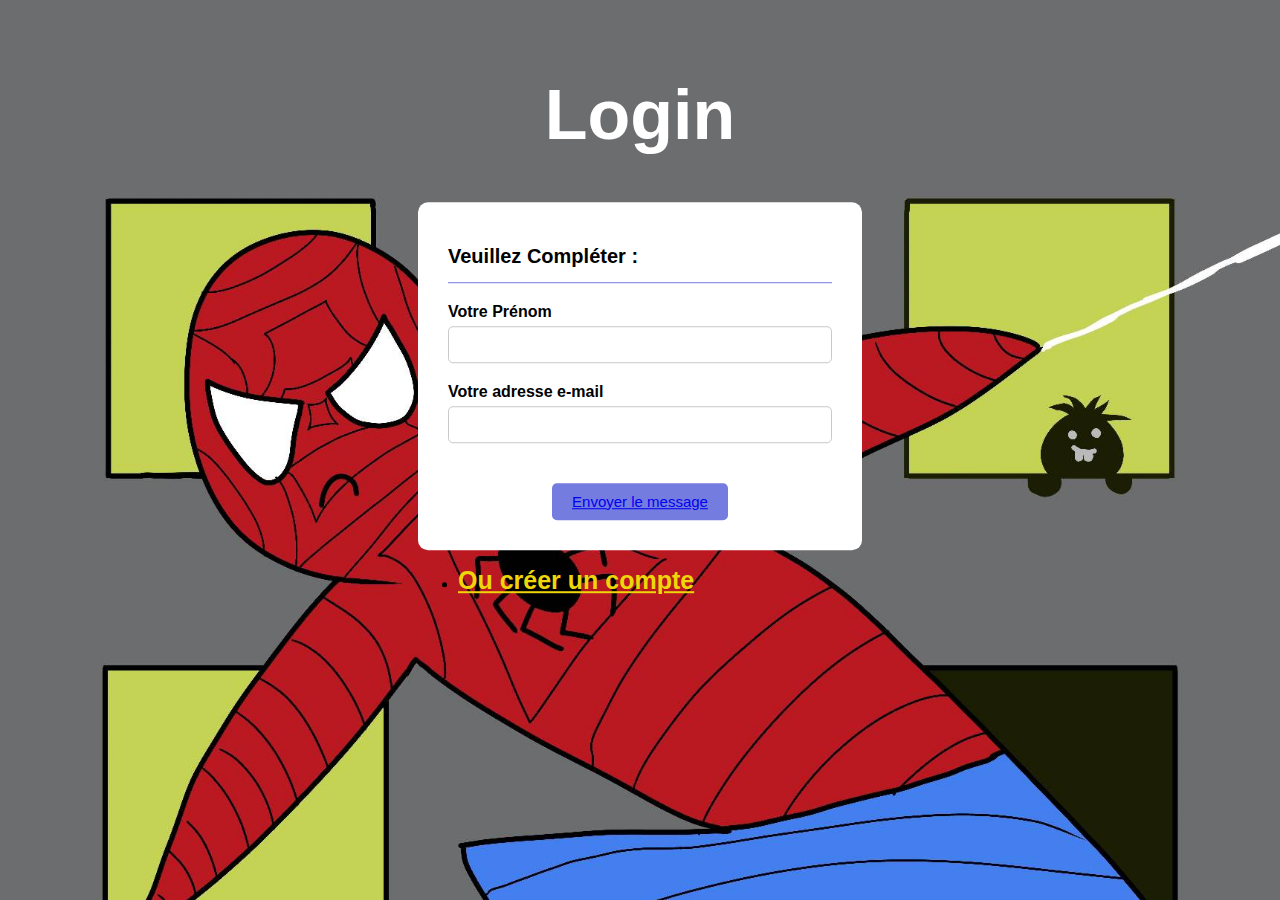
<file: Login.html>
<!DOCTYPE html>
<html>
<head>
	<link rel="stylesheet" type="text/css" href="CSS/style2.css">
	<meta charset="utf-8">
	<meta name="viewport" content="width=device-width, initial-scale=1">
	<title>Login</title>
</head>
<body class="m">
	<div id="info2">
	<div class="titre1">
	
	<font face="arial">

	<h1 class="marree" align="center">Login</h1> 

	
	

	
    <form>
      <h1>Veuillez Compléter :</h1>
      <div class="separation"></div>
      <div class="corps-formulaire">
        <div class="gauche">
          <div class="groupe">
            <label>Votre Prénom</label>
            <input type="text" autocomplete="off" />
            <i class="fas fa-user"></i>
          </div>
          <div class="groupe">
            <label>Votre adresse e-mail</label>
            <input type="text" autocomplete="off" />
            <i class="fas fa-envelope"></i>
          </div>
          
        </div>

        
      </div>

      <div class="pied-formulaire" align="center">
      	<a href="indexspider.html">
        	<button>
        		<a href="indexspider.html">
        			Envoyer le message
        		</a>
        	</button>
      </div>
    </form>

    
	<nav>
	     <ul>
		    <li>
			 <a class="deux" href="Register.html">
			     Ou créer un compte
			</li>
		 </ul>
	 </nav>
	
	
	<br/> 
     
	<br/> <br/>
	
	
	
	<br/><br/><br/><br/><br/><br/>
     

    </font>

    </div>
	

	</div>
	
</body>
</html>
</file>
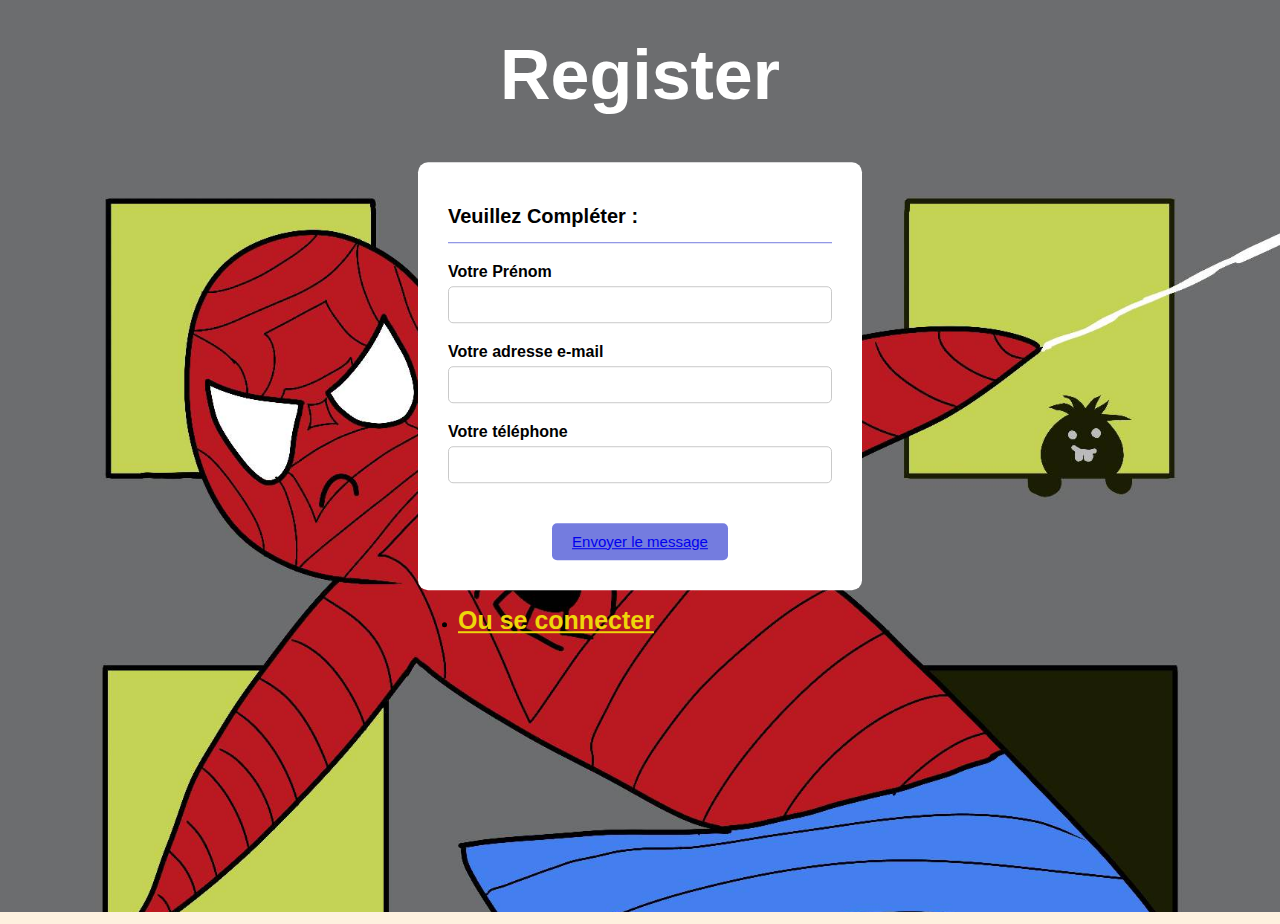
<file: Register.html>
<!DOCTYPE html>
<html>
<head>
	<link rel="stylesheet" type="text/css" href="CSS/style2.css">
	<meta charset="utf-8">
	<meta name="viewport" content="width=device-width, initial-scale=1">
	<title>Register</title>
</head>
<body class="m">
	<div id="info2">
	<div class="titre1">
	
	<font face="arial">

	<h1 class="marree" align="center">Register</h1> 

	
	

	
    <form>
      <h1>Veuillez Compléter :</h1>
      <div class="separation"></div>
      <div class="corps-formulaire">
        <div class="gauche">
          <div class="groupe">
            <label>Votre Prénom</label>
            <input type="text" autocomplete="off" />
            <i class="fas fa-user"></i>
          </div>
          <div class="groupe">
            <label>Votre adresse e-mail</label>
            <input type="text" autocomplete="off" />
            <i class="fas fa-envelope"></i>
          </div>
          <div class="groupe">
            <label>Votre téléphone</label>
            <input type="text" autocomplete="off" />
            <i class="fas fa-mobile"></i>
          </div>
        </div>

        
      </div>

      <div class="pied-formulaire" align="center">
      	<a href="indexspider.html">
        	<button>
        		<a href="indexspider.html">
        			Envoyer le message
        		</a>
        	</button>
      </div>
    </form>

    
	<nav>
	     <ul>
		    <li>
			 <a class="deux" href="Login.html">
			     Ou se connecter
			</li>
		 </ul>
	 </nav>
	
	
	<br/> 
     
	<br/> <br/>
	
	
	
	<br/><br/><br/><br/><br/><br/>
     

    </font>

    </div>
	

	</div>
	
</body>
</html>
</file>
<file: CSS/style2.css>
/*Pour index*/

p.sp{
	font-size: 30px;
	color: #F4AB07;
	font-weight: bold
}

p.sp2{
	font-size: 30px;
	color: #F4AB07;
	font-weight: bold
}


p.n{
	font-size: 25px;
	color: #FEFEFE;
	font-weight: bold;
    padding-right: 200px;
	padding-left: 200px
}

p.w{
	font-size: 80px;
	color: #CDEAE6;
	font-weight: bold;
}

p.v{
	font-size: 25px;
	color: #FEFEFE;
	font-weight: bold;
	padding-left: 250px;
	padding-right: 250px
}


body.a{
	background: url("https://images4.alphacoders.com/980/980848.jpg") ;
	background-size: 100%;
		
	
}


h1.marre{
	font-size: 70px;
	color: white;
	font-weight: bold;
	padding-left: 200px;
	align-items: centre;
	justify-content: center;
	
}

h1.marree{
	font-size: 70px;
	color: white;
	font-weight: bold;
}

p.intro{
	color: white;
	font-style: italic;
	font-size: 20px;


}

a.un{
	font-size: 25px;
	color: #FEFEFE;
	font-weight: bold;
	padding-left: 250px
}

a.deux{
	font-size: 25px;
	color: #EED60A;
	font-weight: bold;
}

a.cinq{
	font-size: 25px;
	color: orangered;
	font-weight: bold;
}

img.affiche{
	padding-left: 470px;
	padding-right: 470px
}

div.desc{
	background-color: #385450	
}

div.descr{
	background-color: #385450;
	border-radius: 5%;
}	


div.unun{
	background-color: #385450;
	border-radius: 5%
}

div.jsp{
	background-image: url('img/lola.jpg');
	border-radius: 5%;
	padding-left: 400px;
	padding-right: 400px;

}

iframe{
	padding-left: 300px;
	padding-right: 300px
}

div#info div.titre1{
	align-items: centre;
	justify-content: center;
}

/*Pour index0*/

body.b{
	background-image: url("https://images8.alphacoders.com/296/296059.jpg") ;
	background-size: 100%;
}

body.c{
	background-image: url("https://images3.alphacoders.com/104/104459.jpg") ;
	background-size: 100%;
}

body.d{
	background-image: url("https://images8.alphacoders.com/855/855892.jpg") ;
	background-size: 100%;
}

body.e{
	background-image: url("https://images6.alphacoders.com/505/505317.jpg") ;
	background-size: 100%;
}

body.f{
	background-image: url("https://images7.alphacoders.com/317/317140.png") ;
	background-size: 100%;
}

body.g{
	background-image: url("https://images3.alphacoders.com/172/172685.jpg") ;
	background-size: 100%;
}

body.h{
	background-image: url("https://images.alphacoders.com/128/1287544.jpg") ;
	background-size: 100%;
}

body.i{
	background-image: url("https://images4.alphacoders.com/159/159566.jpg") ;
	background-size: 100%;
}

body.m{
	background-image: url("img/lola.jpg") ;
	background-size: 100%;
}





h1.titre2{
	font-weight: bold;
	color: #4BF7EF;
	font-size: 50px
}

div#films div{
	display: inline-block;
}

div#films div.gauche1{
	background-image: "#FEFEFE";
	

}

div#films div.midless1{
	
}

div#films div.droite1{
	
}


img.affiche0{
	padding-left: 150px;
	padding-bottom: 150px;
}

img.affiche1{
	padding-left: 150px;
	padding-bottom: 150px;
	padding-right: 150px;
	
}

img.affiche3{
	padding-left: 150px;
	padding-bottom: 150px;
	padding-right: 150px;
	
}

div#films div.gauche3{
	padding-left: 555px

}

nav.menu-connexion ul li.btn{
	list-style-type: none;
	display: inline-block
}

nav.menu-connexion ul li.bnt a{
	text-decoration: none;
	background-color: darkred;
	font-size: 25px;
	color: orangered;
	font-weight: bold;
}

div#info2 div.descr{
	background-image: url("img/lola.jpg");
	background-size: 100%
}

/*c le test*/

@import url("https://fonts.googleapis.com/css2?family=Roboto:wght@300&display=swap");

body {
  margin: 0px;
  padding: 0px;
  background-color: #fef1df;
  position: absolute;
  top: 50%;
  left: 50%;
  transform: translate(-50%, -50%);
  font-family: "Roboto", sans-serif;
  font-weight: bold;
}

form {
  padding: 30px;
  background-color: white;
  border-radius: 10px;
}
form h1 {
  font-size: 20px;
}
form .separation {
  width: 100%;
  height: 1px;
  background-color: #747cdf;
}
form .corps-formulaire {
  display: flex;
  flex-wrap: wrap;
  margin-bottom: 30px;
}
form .corps-formulaire .groupe {
  position: relative; 
  margin-top: 20px;
  display: flex;
  flex-direction: column;
}
form .corps-formulaire .gauche .groupe input {
  margin-top: 5px;
  padding: 10px 5px 10px 200px;
  border: 1px solid #c9c9c9;
  outline-color: #747cdf;
  border-radius: 5px;
}
form .corps-formulaire .gauche .groupe i {
  position: absolute; /* positionné par rapport à son parent le plus proche positionné */
  left: 0;
  top: 25px;
  padding: 9px 8px;
  color: #747cdf;
}

form .pied-formulaire button {
  margin-top: 10px;
  background-color: #747cdf;
  color: white;
  font-size: 15px;
  border: none;
  padding: 10px 20px;
  border-radius: 5px;
  outline: none;
  cursor: pointer;
  transition: transform 0.5s;
}
form .pied-formulaire button:hover {
  transform: scale(1.05);
}

@media screen and (max-width: 920px) {
  form .corps-formulaire .droite {
    margin-left: 0px;
  }
}
</file>
<file: CSS/style.css>
/*Pour index*/

p.sp{
	font-size: 30px;
	color: #F4AB07;
	font-weight: bold
}

p.sp2{
	font-size: 30px;
	color: #F4AB07;
	font-weight: bold
}


p.n{
	font-size: 25px;
	color: #FEFEFE;
	font-weight: bold;
    padding-right: 250px;
	padding-left: 250px
}

p.w{
	font-size: 80px;
	color: #CDEAE6;
	font-weight: bold;
}

p.v{
	font-size: 25px;
	color: #FEFEFE;
	font-weight: bold;
	padding-left: 250px;
	padding-right: 250px
}


body.a{
	background: url("https://images4.alphacoders.com/980/980848.jpg") ;
	background-size: 100%;
	background-attachment: fixed
	
}


h1.marre{
	font-size: 70px;
	color: white;
	font-weight: bold;
	padding-left: 200px;
	align-items: centre;
	justify-content: center;
	
}

h1.marree{
	font-size: 70px;
	color: white;
	font-weight: bold;
}

p.intro{
	color: white;
	font-style: italic;
	font-size: 20px;


}

a.un{
	font-size: 25px;
	color: #FEFEFE;
	font-weight: bold;
	padding-left: 250px
}

a.deux{
	font-size: 25px;
	color: #EED60A;
	font-weight: bold;
}

a.cinq{
	font-size: 25px;
	color: orangered;
	font-weight: bold;
}

img.affiche{
	padding-left: 470px;
	padding-right: 470px
}

div.desc{
	background-color: #385450	
}

div.descr{
	background-color: #385450;
	border-radius: 5%;
}	


div.unun{
	background-color: #385450;
	border-radius: 5%
}

div.jsp{
	background-image: url('img/lola.jpg');
	border-radius: 5%;
	padding-left: 400px;
	padding-right: 400px;

}

iframe{
	padding-left: 300px;
	padding-right: 300px
}

div#info div.titre1{
	align-items: centre;
	justify-content: center;
}

/*Pour index0*/

body.b{
	background-image: url("https://images8.alphacoders.com/296/296059.jpg") ;
	background-size: 100%;
	background-attachment: fixed
}

body.c{
	background-image: url("https://images3.alphacoders.com/104/104459.jpg") ;
	background-size: 100%;
	background-attachment: fixed
}

body.d{
	background-image: url("https://images8.alphacoders.com/855/855892.jpg") ;
	background-size: 100%;
	background-attachment: fixed
}

body.e{
	background-image: url("https://images6.alphacoders.com/505/505317.jpg") ;
	background-size: 100%;
	background-attachment: fixed
}

body.f{
	background-image: url("https://images7.alphacoders.com/317/317140.png") ;
	background-size: 100%;
	background-attachment: fixed
}

body.g{
	background-image: url("https://images3.alphacoders.com/172/172685.jpg") ;
	background-size: 100%;
	background-attachment: fixed
}

body.h{
	background-image: url("https://images.alphacoders.com/128/1287544.jpg") ;
	background-size: 100%;
	background-attachment: fixed
}

body.i{
	background-image: url("https://images4.alphacoders.com/159/159566.jpg") ;
	background-size: 100%;
	background-attachment: fixed
}





h1.titre2{
	font-weight: bold;
	color: #4BF7EF;
	font-size: 50px
}

div#films div{
	display: inline-block;
}

div#films div.gauche1{
	background-image: "#FEFEFE";
	

}

div#films div.midless1{
	
}

div#films div.droite1{
	
}


img.affiche0{
	padding-left: 150px;
	padding-bottom: 150px;
}

img.affiche1{
	padding-left: 150px;
	padding-bottom: 150px;
	padding-right: 150px;
	
}

img.affiche3{
	padding-bottom: 150px;
	padding-right: 150px;
	
}

div#films div.gauche3{
	padding-left: 555px

}

nav.menu-connexion ul li.btn{
	list-style-type: none;
	display: inline-block
}

nav.menu-connexion ul li.bnt a{
	text-decoration: none;
	background-color: darkred;
	font-size: 25px;
	color: orangered;
	font-weight: bold;
}

div#info2 div.descr{
	background-image: url("img/lola.jpg");
	background-size: 100%
}
</file>
